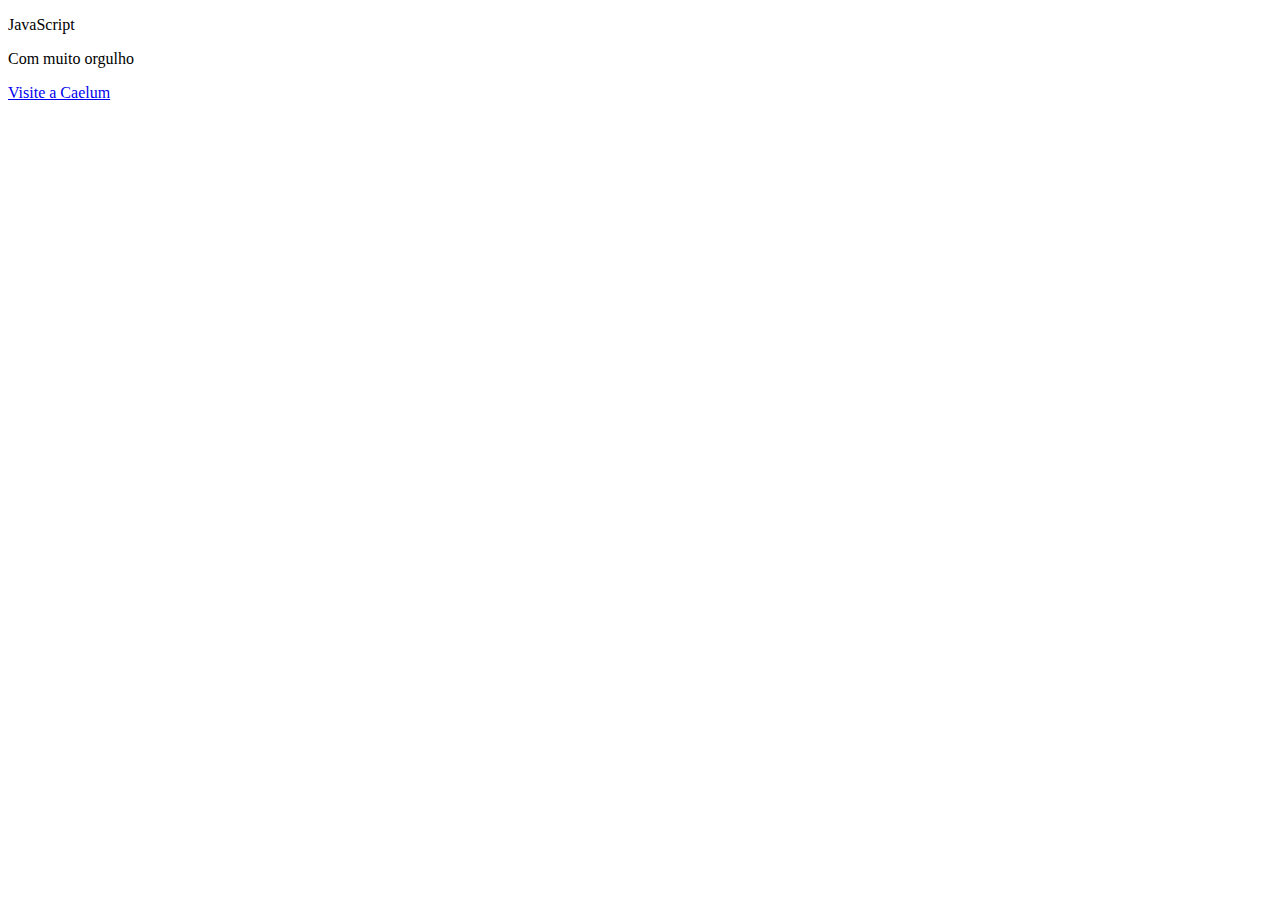
<file: 47-Original/index.html>
<!DOCTYPE html>
<html>
	<head>
		<meta charset="utf-8">
	</head>
	<body>
		<p id="p1">JavaScript</p>
		<p>Com muito orgulho</p>
		<a id="a1" href="http:///www.caelum.com.br">Visite a Caelum</a>
	</body>
</html>
</file>
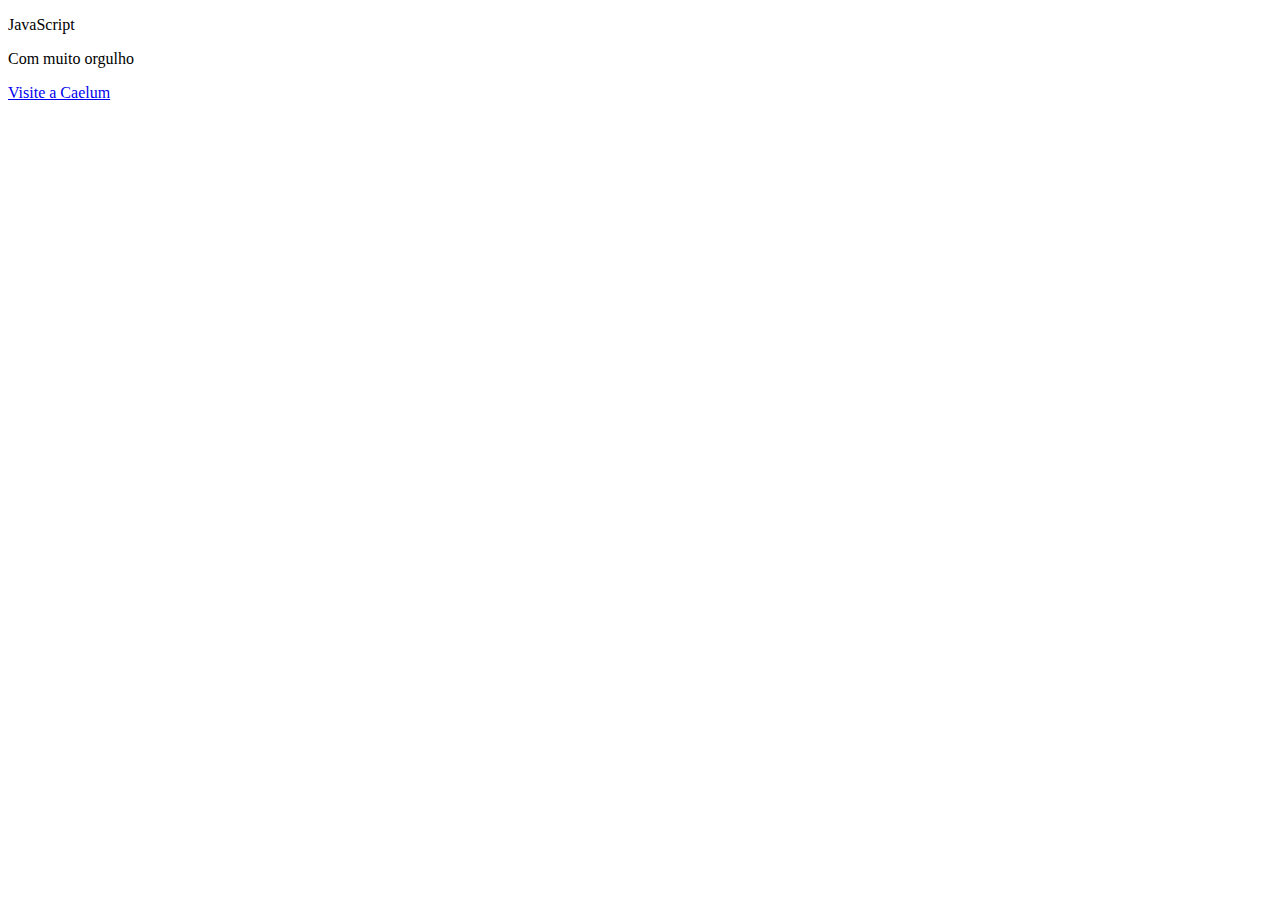
<file: Exercícios/index.html>
<!DOCTYPE html>
<html>
	<head>
		<meta charset="utf-8">
	</head>
	<body>
		<p id="p1">JavaScript</p>
		<p>Com muito orgulho</p>
		<a id="a1" href="http:///www.caelum.com.br">Visite a Caelum</a>
        <script src="js/soma.js"></script>
        <script src="js/moeda.js"></script>
        <script src="js/main.js"></script>
	</body>
</html>
</file>
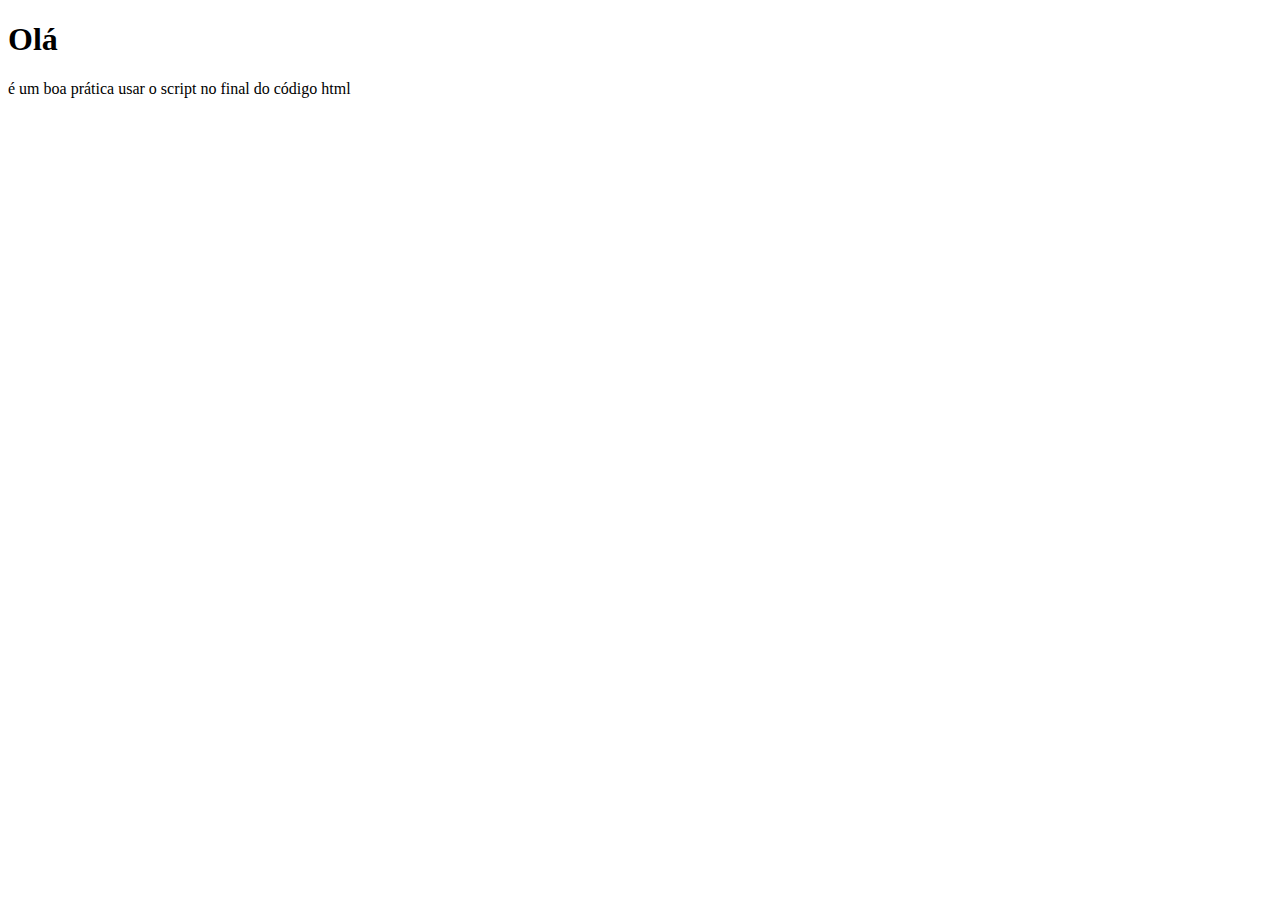
<file: Exemplo1/oi2.html>
<!DOCTYPE html>
<html>
    <head>
        <meta charset="utf-8" />       
    </head>
    
    <body>
        <h1>Olá</h1>
        <p>é um boa prática usar o script no final do código html</p>
         <script>alert("Oi");</script>
    </body>
</html>
</file>
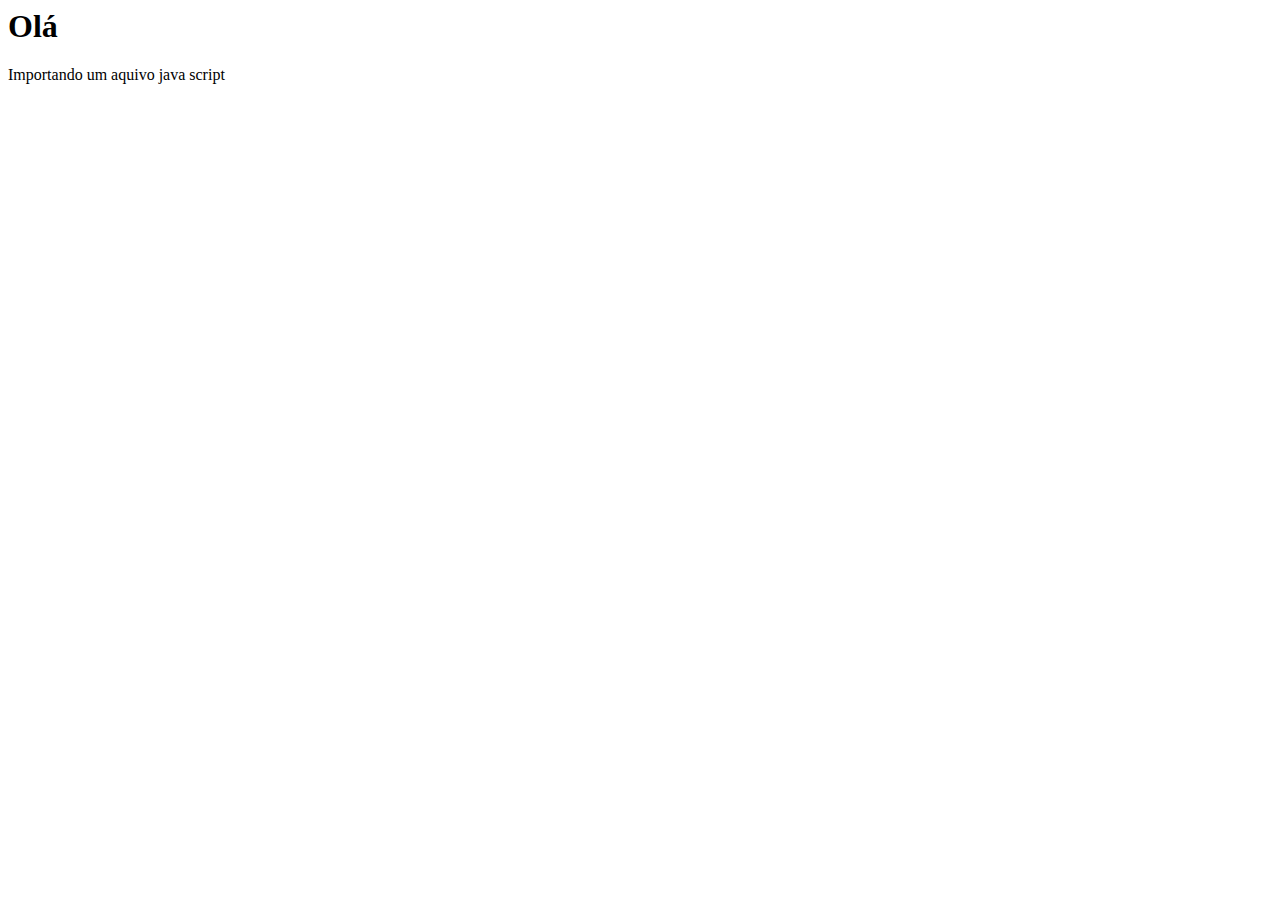
<file: Exemplo1/oi3.html>
<head>
        <meta charset="utf-8" />       
    </head>
    
    <body>
        <h1>Olá</h1>
        <p>Importando um aquivo java script</p>
         <script src="oi.js">alert("Comando ignorado");</script>
    </body>
</html>
</file>
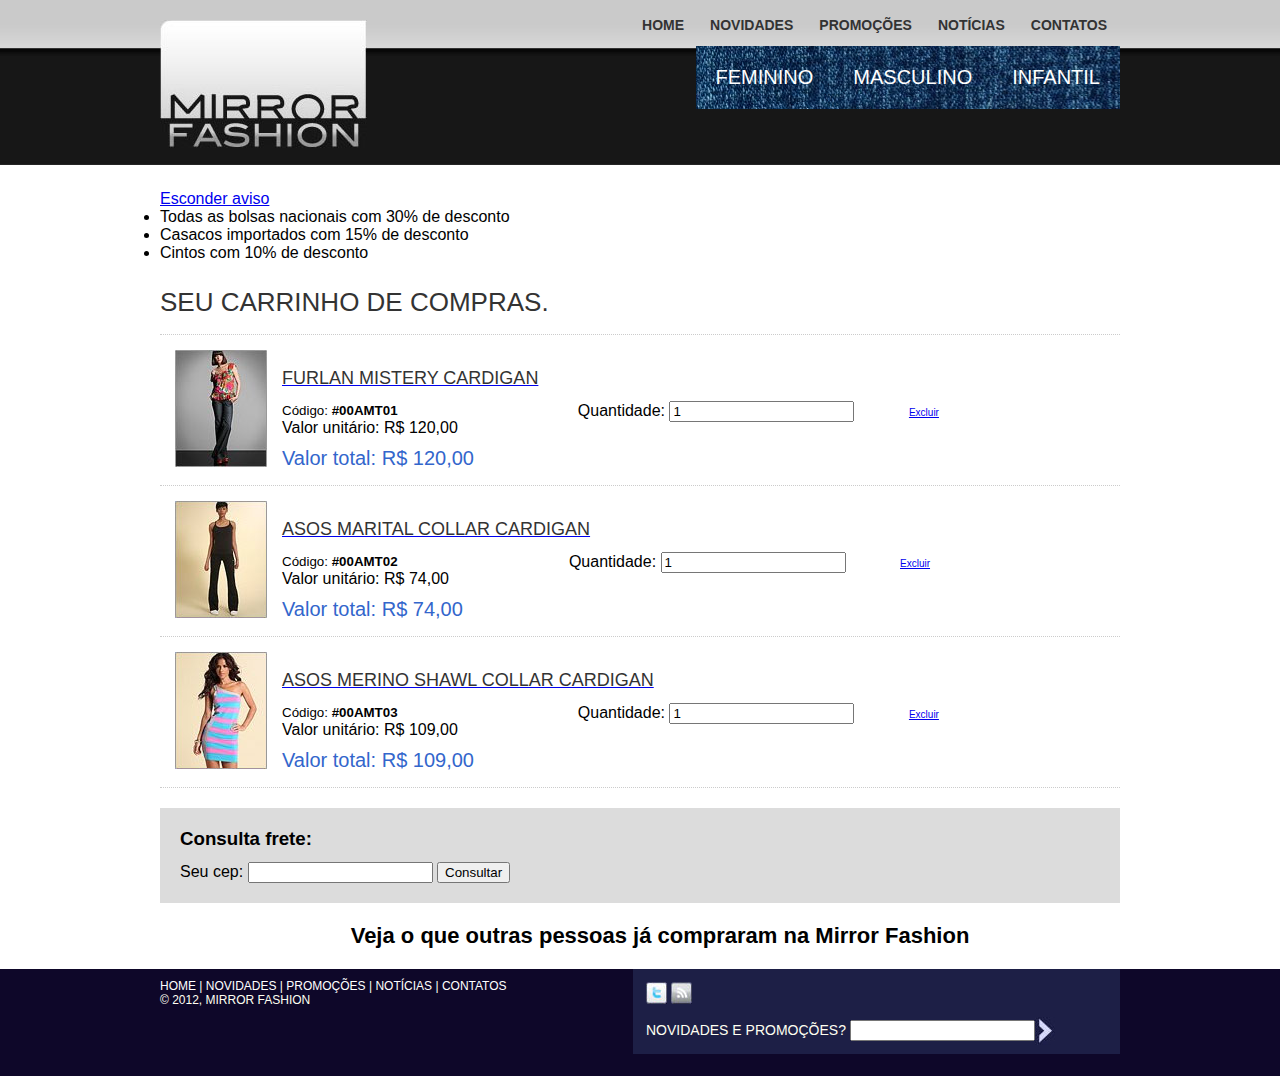
<file: 47-Original/curso_antigo/carrinho.html>
<!DOCTYPE html PUBLIC "-//W3C//DTD XHTML 1.0 Strict//EN"
    "http://www.w3.org/TR/xhtml1/DTD/xhtml1-strict.dtd">
<html xmlns="http://www.w3.org/1999/xhtml">
  <head>
    <title>Mirror Fashion</title>
    <meta http-equiv="Content-Type" content="text/html;charset=utf-8" />
    <link href="css/estilos.css" rel="stylesheet" type="text/css" media="screen" />
  </head>
  <body>

    <div id="cabecalho">
      <div class="conteudo">
        <h1>Mirror Fashion</h1>

        <ul id="menu_topo">
          <li><a href="index.html">Home</a></li>
          <li><a href="#">Novidades</a></li>
          <li><a href="#">Promoções</a></li>
          <li><a href="#">Notícias</a></li>
          <li><a href="#">Contatos</a></li>
        </ul>

        <ul id="menu_secoes">
          <li>
            <a href="#" class="inicial">Feminino</a>
            <ul>
              <li><a href="#">Camisas</a></li>
              <li><a href="#">Calças</a></li>
              <li><a href="#">Saias</a></li>
              <li><a href="#">Acessórios</a></li>
            </ul>
          </li>
          <li>
            <a href="#" class="inicial">Masculino</a>
            <ul>
              <li><a href="#">Camisas</a></li>
              <li><a href="#">Calças</a></li>
              <li><a href="#">Bermudas</a></li>
              <li><a href="#">Acessórios</a></li>
            </ul>
          </li>
          <li>
            <a href="#" class="inicial">Infantil</a>
            <ul>
              <li><a href="#">Bonés</a></li>
              <li><a href="#">Brinquedos</a></li>
              <li><a href="#">Camisetas</a></li>
              <li><a href="#">Bermudas</a></li>
            </ul>
          </li>
        </ul>

      </div><!-- fim do conteudo -->
    </div><!-- fim do cabecalho -->

    <div id="principal" class="conteudo">

			<div>
				<a id="linkaviso" href="#">Esconder aviso</a>
				<ul>
 					<li>Todas as bolsas nacionais com 30% de desconto</li>
					<li>Casacos importados com 15% de desconto</li>
					<li>Cintos com 10% de desconto</li>
				<ul>				
			</div>


      <h2 id="titulo_carrinho">Seu carrinho de compras.</h2>

      <ul id="carrinho">

        <li id="item1" class="clearfix">
          <img alt="Produto 1" src="images/produto-1.jpg" />
					<a href="produto1.html">          
						<h3>Furlan Mistery Cardigan</h3>
					</a>          
					<div class="item_info">
            <small>Código: <strong>#00AMT01</strong></small>
            <p>Valor unitário: <span id="item1_valor_unit">R$ 120,00</span></p>
          </div>
          <form action="/" method="post">
            <p>
              <label for="item1_quantidade">Quantidade:</label>
              <input id="item1_quantidade" type="text" value="1" />
              <a href="#">Excluir</a>
            </p>
          </form>
          <p>Valor total: <span id="item1_valor_total">R$ 120,00</span></p>
        </li>

        <li id="item2" class="clearfix">
          <img alt="Produto 2" src="images/produto-2.jpg" />
          <a href="produto2.html">          
						<h3>Asos Marital Collar Cardigan</h3>
					</a>  
          <div class="item_info">
            <small>Código: <strong>#00AMT02</strong></small>
            <p>Valor unitário: <span id="item2_valor_unit">R$ 74,00</span></p>
          </div>
          <form action="/" method="post">
            <p>
              <label for="item2_quantidade">Quantidade:</label>
              <input id="item2_quantidade" type="text" value="1" />
              <a href="#">Excluir</a>
            </p>
          </form>
          <p>Valor total: <span id="item2_valor_total">R$ 74,00</span></p>
        </li>

        <li id="item3" class="clearfix">
          <img alt="Produto 3" src="images/produto-3.jpg" />
          <a href="produto3.html">          
						<h3>Asos Merino Shawl Collar Cardigan</h3>
					</a>  
          <div class="item_info">
            <small>Código: <strong>#00AMT03</strong></small>
            <p>Valor unitário: <span id="item3_valor_unit">R$ 109,00</span></p>
          </div>
          <form action="/" method="post">
            <p>
              <label for="item3_quantidade">Quantidade:</label>
              <input id="item3_quantidade" type="text" value="1" />
              <a href="#">Excluir</a>
            </p>
          </form>
          <p>Valor total: <span id="item3_valor_total">R$ 109,00</span></p>
        </li>

      </ul>

      <div id="consulta_frete" class="clearfix">
        <h3>Consulta frete:</h3>
        <form id="consulta_cep">
          <label for="input_cep">Seu cep: </label>
          <input id="input_cep" type="text" />
          <input type="submit" value="Consultar" />
        </form>
        <p class="resultado_cep"></p>
      </div>
    
    <div id="recomendacoes" class="container">
      <h3>Veja o que outras pessoas já compraram na Mirror Fashion</h3>
      <ul></ul>
    </div>

    </div><!-- fim do conteudo principal -->

    <div id="rodape">
      <div class="conteudo">

        <div id="info">
          <ul>
            <li><a href="index.html">Home</a> |</li>
            <li><a href="#">Novidades</a> |</li>
            <li><a href="#">Promoções</a> |</li>
            <li><a href="#">Notícias</a> |</li>
            <li><a href="#">Contatos</a></li>
          </ul>

          <p>&copy; 2012, Mirror Fashion</p>
        </div>

        <div id="newsletter">
          <img alt="Twitter" src="images/twitter.jpg" />
          <img alt="RSS" src="images/rss.jpg" />
          <p>Novidades e promoções? <input type="text" /><img alt="Submit" src="images/seta.jpg" /></p>
        </div>

        <div style="clear:both;"></div>

        <div id="load_test"></div>

      </div><!-- fim do conteudo -->
    </div><!-- fim do rodape -->
  </body>
</html>
</file>
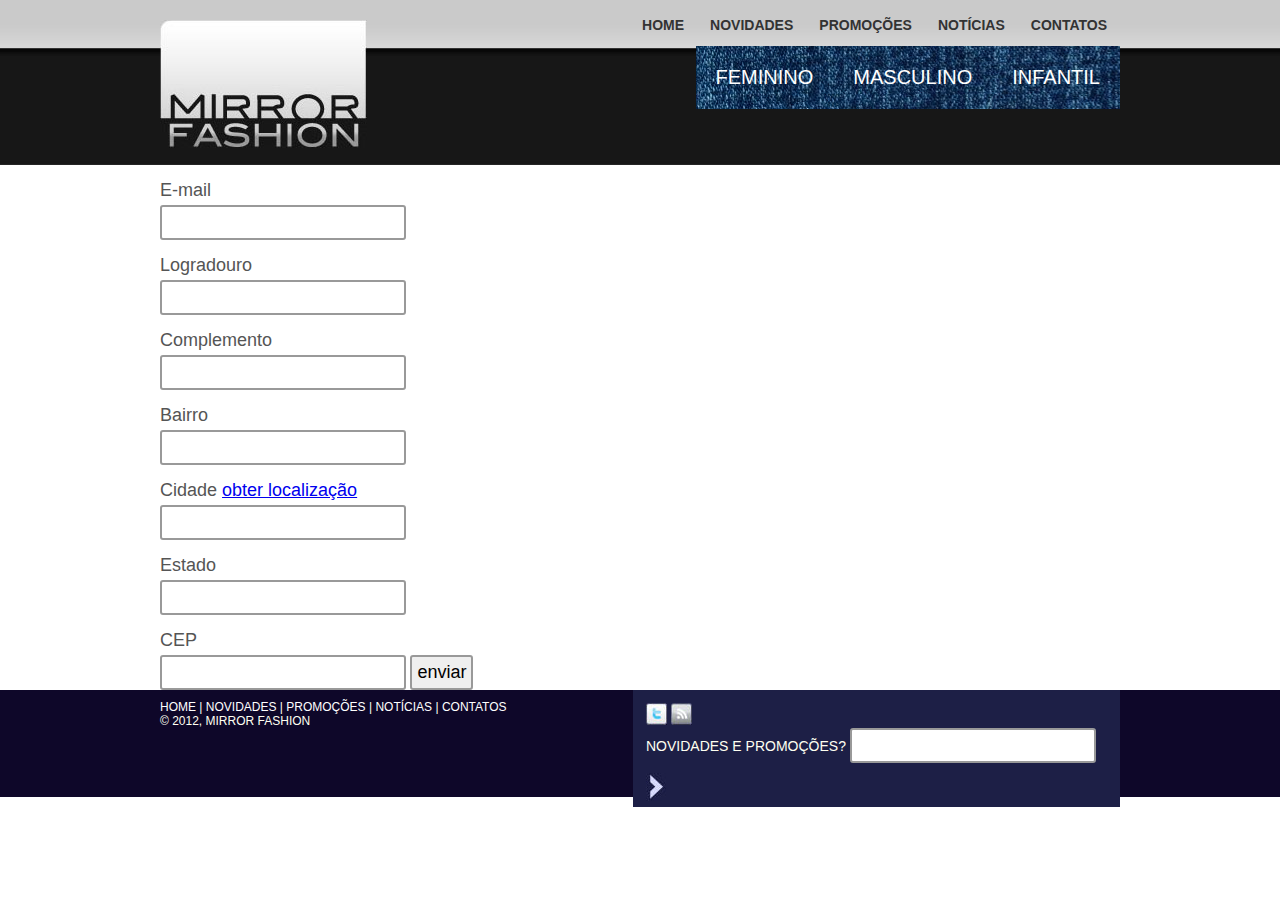
<file: 47-Original/curso_antigo/cliente.html>
<!DOCTYPE html PUBLIC "-//W3C//DTD XHTML 1.0 Strict//EN"
    "http://www.w3.org/TR/xhtml1/DTD/xhtml1-strict.dtd">
<html xmlns="http://www.w3.org/1999/xhtml">
  <head>
    <title>Mirror Fashion</title>
    <meta http-equiv="Content-Type" content="text/html;charset=utf-8" />
    <link href="css/estilos.css" rel="stylesheet" type="text/css" media="screen" />
  	<link href="css/cliente.css" rel="stylesheet" type="text/css" media="screen" />
  </head>
  <body>

    <div id="cabecalho">
      <div class="conteudo">
        <h1>Mirror Fashion</h1>

        <ul id="menu_topo">
          <li><a href="index.html">Home</a></li>
          <li><a href="#">Novidades</a></li>
          <li><a href="#">Promoções</a></li>
          <li><a href="#">Notícias</a></li>
          <li><a href="#">Contatos</a></li>
        </ul>

        <ul id="menu_secoes">
          <li>
            <a href="#" class="inicial">Feminino</a>
            <ul>
              <li><a href="#">Camisas</a></li>
              <li><a href="#">Calças</a></li>
              <li><a href="#">Saias</a></li>
              <li><a href="#">Acessórios</a></li>
            </ul>
          </li>
          <li>
            <a href="#" class="inicial">Masculino</a>
            <ul>
              <li><a href="#">Camisas</a></li>
              <li><a href="#">Calças</a></li>
              <li><a href="#">Bermudas</a></li>
              <li><a href="#">Acessórios</a></li>
            </ul>
          </li>
          <li>
            <a href="#" class="inicial">Infantil</a>
            <ul>
              <li><a href="#">Bonés</a></li>
              <li><a href="#">Brinquedos</a></li>
              <li><a href="#">Camisetas</a></li>
              <li><a href="#">Bermudas</a></li>
            </ul>
          </li>
        </ul>

      </div><!-- fim do conteudo -->
    </div><!-- fim do cabecalho -->

    <div id="principal" class="conteudo">
			 <form id="endereco" name="endereco">
							
						<label>E-mail</label>
						<input name="email"/>

						<label>Logradouro</label>
				    <input name="logradouro">
				    
						<label>Complemento</label>
				    <input name="complemento">		      

				    <label>Bairro</label>
				    <input name="bairro">

				    <label>Cidade <a href="#">obter localização</a></label>
				    <input name="cidade">

						<label>Estado</label>
				    <input name="estado">

				    <label>CEP</label>
				    <input name="cep">
				
						<input type="submit" value="enviar"/>
		  </form>
	
	  </div><!-- fim do conteudo principal -->

    <div id="rodape">
      <div class="conteudo">

        <div id="info">
          <ul>
            <li><a href="index.html">Home</a> |</li>
            <li><a href="#">Novidades</a> |</li>
            <li><a href="#">Promoções</a> |</li>
            <li><a href="#">Notícias</a> |</li>
            <li><a href="#">Contatos</a></li>
          </ul>

          <p>&copy; 2012, Mirror Fashion</p>
        </div>

        <div id="newsletter">
          <img alt="Twitter" src="images/twitter.jpg" />
          <img alt="RSS" src="images/rss.jpg" />
          <p>Novidades e promoções? <input type="text" /><img alt="Submit" src="images/seta.jpg" /></p>
        </div>

        <div style="clear:both;"></div>

        <div id="load_test"></div>

      </div><!-- fim do conteudo -->
    </div><!-- fim do rodape -->
  </body>
</html>
</file>
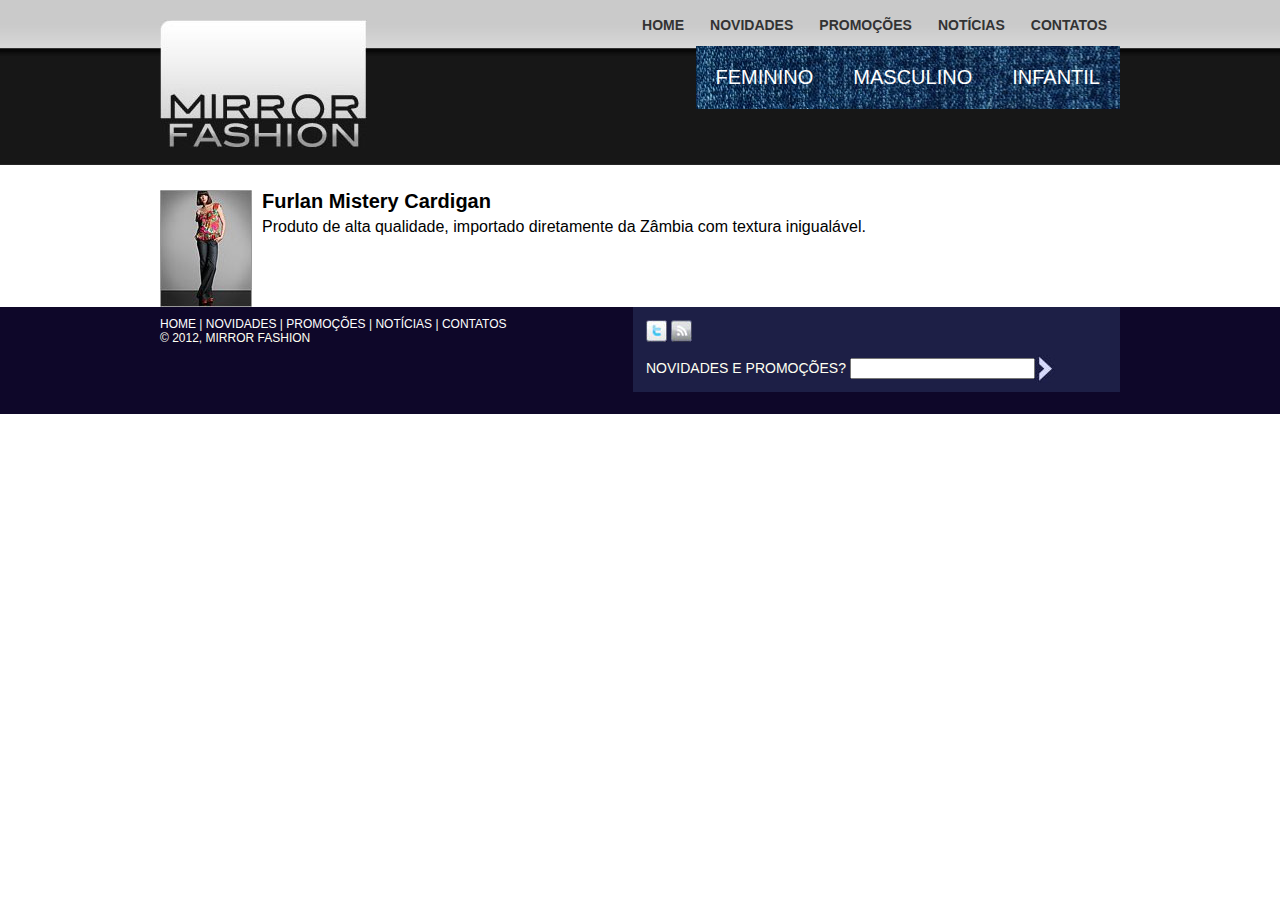
<file: 47-Original/curso_antigo/produto1.html>
<!DOCTYPE html PUBLIC "-//W3C//DTD XHTML 1.0 Strict//EN"
    "http://www.w3.org/TR/xhtml1/DTD/xhtml1-strict.dtd">
<html xmlns="http://www.w3.org/1999/xhtml">
  <head>
    <title>Mirror Fashion</title>
    <meta http-equiv="Content-Type" content="text/html;charset=utf-8" />
    <link href="css/estilos.css" rel="stylesheet" type="text/css" media="screen" />
  	<link href="css/produto.css" rel="stylesheet" type="text/css" media="screen" />
  </head>
  <body>

    <div id="cabecalho">
      <div class="conteudo">
        <h1>Mirror Fashion</h1>

        <ul id="menu_topo">
          <li><a href="index.html">Home</a></li>
          <li><a href="#">Novidades</a></li>
          <li><a href="#">Promoções</a></li>
          <li><a href="#">Notícias</a></li>
          <li><a href="#">Contatos</a></li>
        </ul>

        <ul id="menu_secoes">
          <li>
            <a href="#" class="inicial">Feminino</a>
            <ul>
              <li><a href="#">Camisas</a></li>
              <li><a href="#">Calças</a></li>
              <li><a href="#">Saias</a></li>
              <li><a href="#">Acessórios</a></li>
            </ul>
          </li>
          <li>
            <a href="#" class="inicial">Masculino</a>
            <ul>
              <li><a href="#">Camisas</a></li>
              <li><a href="#">Calças</a></li>
              <li><a href="#">Bermudas</a></li>
              <li><a href="#">Acessórios</a></li>
            </ul>
          </li>
          <li>
            <a href="#" class="inicial">Infantil</a>
            <ul>
              <li><a href="#">Bonés</a></li>
              <li><a href="#">Brinquedos</a></li>
              <li><a href="#">Camisetas</a></li>
              <li><a href="#">Bermudas</a></li>
            </ul>
          </li>
        </ul>

      </div><!-- fim do conteudo -->
    </div><!-- fim do cabecalho -->

    <div id="principal" class="conteudo">
			<div id="produto" >
				<img src="images/produto-1.jpg"/>
				<h1>Furlan Mistery Cardigan</h1>
				<p class="descricao">Produto de alta qualidade, importado diretamente da Zâmbia com textura inigualável.</p>	
			</div>	
	</div>
    </div><!-- fim do conteudo principal -->

    <div id="rodape">
      <div class="conteudo">

        <div id="info">
          <ul>
            <li><a href="index.html">Home</a> |</li>
            <li><a href="#">Novidades</a> |</li>
            <li><a href="#">Promoções</a> |</li>
            <li><a href="#">Notícias</a> |</li>
            <li><a href="#">Contatos</a></li>
          </ul>

          <p>&copy; 2012, Mirror Fashion</p>
        </div>

        <div id="newsletter">
          <img alt="Twitter" src="images/twitter.jpg" />
          <img alt="RSS" src="images/rss.jpg" />
          <p>Novidades e promoções? <input type="text" /><img alt="Submit" src="images/seta.jpg" /></p>
        </div>

        <div style="clear:both;"></div>

        <div id="load_test"></div>

      </div><!-- fim do conteudo -->
    </div><!-- fim do rodape -->
  </body>
</html>
</file>
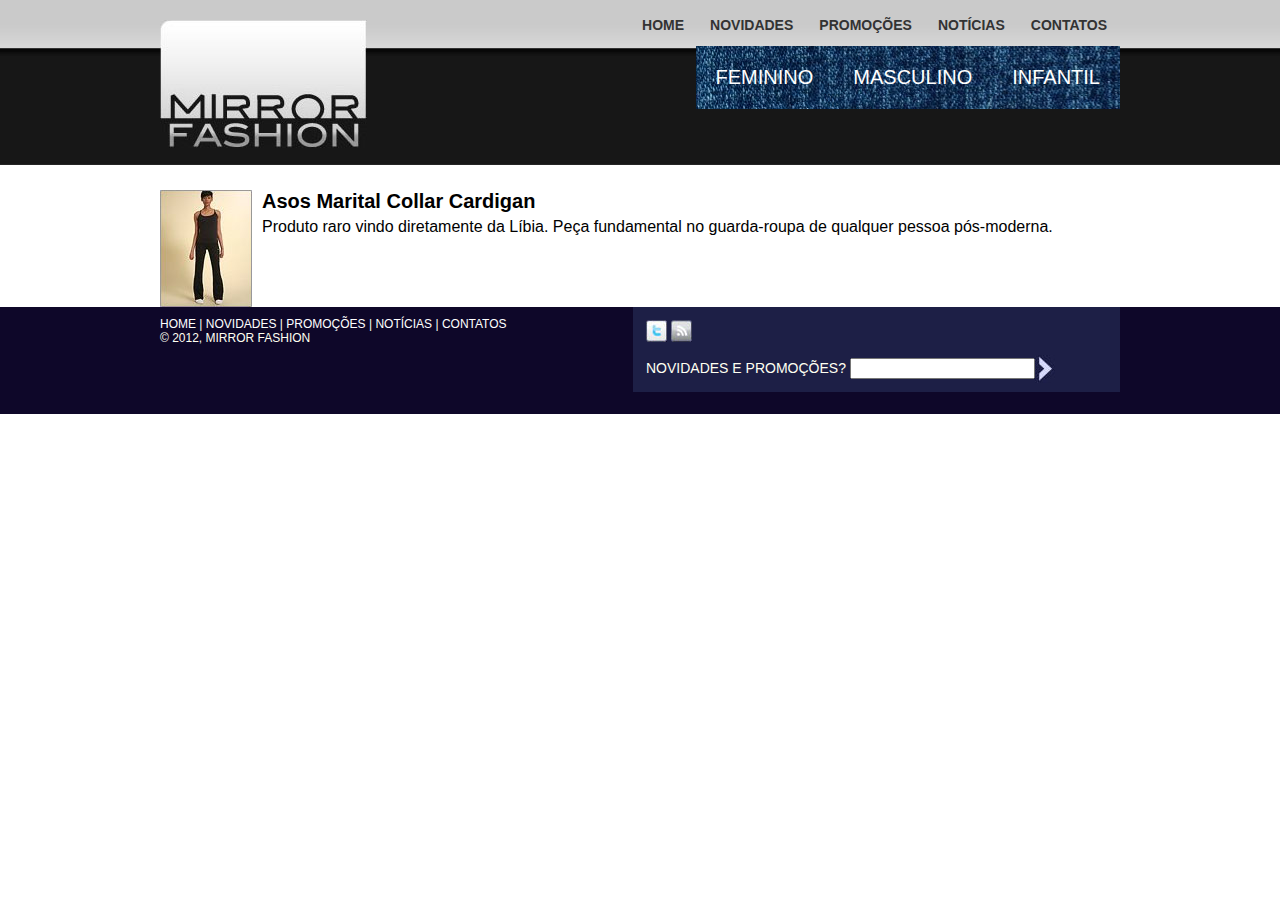
<file: 47-Original/curso_antigo/produto2.html>
<!DOCTYPE html PUBLIC "-//W3C//DTD XHTML 1.0 Strict//EN"
    "http://www.w3.org/TR/xhtml1/DTD/xhtml1-strict.dtd">
<html xmlns="http://www.w3.org/1999/xhtml">
  <head>
    <title>Mirror Fashion</title>
    <meta http-equiv="Content-Type" content="text/html;charset=utf-8" />
    <link href="css/estilos.css" rel="stylesheet" type="text/css" media="screen" />
  	<link href="css/produto.css" rel="stylesheet" type="text/css" media="screen" />
  </head>
  <body>

    <div id="cabecalho">
      <div class="conteudo">
        <h1>Mirror Fashion</h1>

        <ul id="menu_topo">
          <li><a href="index.html">Home</a></li>
          <li><a href="#">Novidades</a></li>
          <li><a href="#">Promoções</a></li>
          <li><a href="#">Notícias</a></li>
          <li><a href="#">Contatos</a></li>
        </ul>

        <ul id="menu_secoes">
          <li>
            <a href="#" class="inicial">Feminino</a>
            <ul>
              <li><a href="#">Camisas</a></li>
              <li><a href="#">Calças</a></li>
              <li><a href="#">Saias</a></li>
              <li><a href="#">Acessórios</a></li>
            </ul>
          </li>
          <li>
            <a href="#" class="inicial">Masculino</a>
            <ul>
              <li><a href="#">Camisas</a></li>
              <li><a href="#">Calças</a></li>
              <li><a href="#">Bermudas</a></li>
              <li><a href="#">Acessórios</a></li>
            </ul>
          </li>
          <li>
            <a href="#" class="inicial">Infantil</a>
            <ul>
              <li><a href="#">Bonés</a></li>
              <li><a href="#">Brinquedos</a></li>
              <li><a href="#">Camisetas</a></li>
              <li><a href="#">Bermudas</a></li>
            </ul>
          </li>
        </ul>

      </div><!-- fim do conteudo -->
    </div><!-- fim do cabecalho -->

    <div id="principal" class="conteudo">
			<div id="produto" >
				<img src="images/produto-2.jpg"/>
				<h1>Asos Marital Collar Cardigan</h1>
				<p class="descricao">Produto raro vindo diretamente da Líbia. Peça fundamental no guarda-roupa de qualquer pessoa pós-moderna.</p>	
			</div>	
	</div>
    </div><!-- fim do conteudo principal -->

    <div id="rodape">
      <div class="conteudo">

        <div id="info">
          <ul>
            <li><a href="index.html">Home</a> |</li>
            <li><a href="#">Novidades</a> |</li>
            <li><a href="#">Promoções</a> |</li>
            <li><a href="#">Notícias</a> |</li>
            <li><a href="#">Contatos</a></li>
          </ul>

          <p>&copy; 2012, Mirror Fashion</p>
        </div>

        <div id="newsletter">
          <img alt="Twitter" src="images/twitter.jpg" />
          <img alt="RSS" src="images/rss.jpg" />
          <p>Novidades e promoções? <input type="text" /><img alt="Submit" src="images/seta.jpg" /></p>
        </div>

        <div style="clear:both;"></div>

        <div id="load_test"></div>

      </div><!-- fim do conteudo -->
    </div><!-- fim do rodape -->
  </body>
</html>
</file>
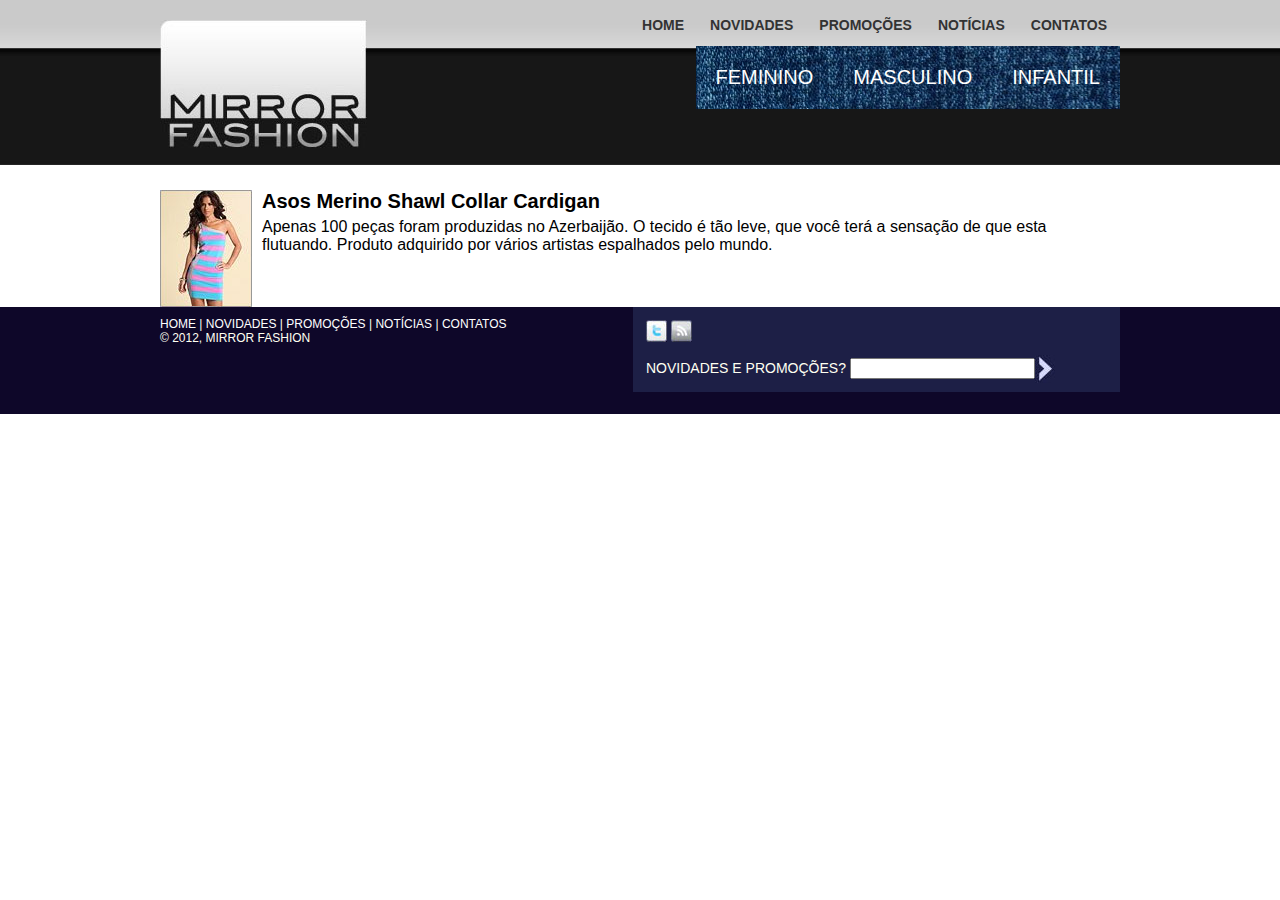
<file: 47-Original/curso_antigo/produto3.html>
<!DOCTYPE html PUBLIC "-//W3C//DTD XHTML 1.0 Strict//EN"
    "http://www.w3.org/TR/xhtml1/DTD/xhtml1-strict.dtd">
<html xmlns="http://www.w3.org/1999/xhtml">
  <head>
    <title>Mirror Fashion</title>
    <meta http-equiv="Content-Type" content="text/html;charset=utf-8" />
    <link href="css/estilos.css" rel="stylesheet" type="text/css" media="screen" />
  	<link href="css/produto.css" rel="stylesheet" type="text/css" media="screen" />
  </head>
  <body>

    <div id="cabecalho">
      <div class="conteudo">
        <h1>Mirror Fashion</h1>

        <ul id="menu_topo">
          <li><a href="index.html">Home</a></li>
          <li><a href="#">Novidades</a></li>
          <li><a href="#">Promoções</a></li>
          <li><a href="#">Notícias</a></li>
          <li><a href="#">Contatos</a></li>
        </ul>

        <ul id="menu_secoes">
          <li>
            <a href="#" class="inicial">Feminino</a>
            <ul>
              <li><a href="#">Camisas</a></li>
              <li><a href="#">Calças</a></li>
              <li><a href="#">Saias</a></li>
              <li><a href="#">Acessórios</a></li>
            </ul>
          </li>
          <li>
            <a href="#" class="inicial">Masculino</a>
            <ul>
              <li><a href="#">Camisas</a></li>
              <li><a href="#">Calças</a></li>
              <li><a href="#">Bermudas</a></li>
              <li><a href="#">Acessórios</a></li>
            </ul>
          </li>
          <li>
            <a href="#" class="inicial">Infantil</a>
            <ul>
              <li><a href="#">Bonés</a></li>
              <li><a href="#">Brinquedos</a></li>
              <li><a href="#">Camisetas</a></li>
              <li><a href="#">Bermudas</a></li>
            </ul>
          </li>
        </ul>

      </div><!-- fim do conteudo -->
    </div><!-- fim do cabecalho -->

    <div id="principal" class="conteudo">
			<div id="produto" >
				<img src="images/produto-3.jpg"/>
				<h1>Asos Merino Shawl Collar Cardigan</h1>
				<p class="descricao">Apenas 100 peças foram produzidas no Azerbaijão. O tecido é tão leve, que você terá a sensação de que esta flutuando. Produto adquirido por vários artistas espalhados pelo mundo.</p>	
			</div>	
	</div>
    </div><!-- fim do conteudo principal -->

    <div id="rodape">
      <div class="conteudo">

        <div id="info">
          <ul>
            <li><a href="index.html">Home</a> |</li>
            <li><a href="#">Novidades</a> |</li>
            <li><a href="#">Promoções</a> |</li>
            <li><a href="#">Notícias</a> |</li>
            <li><a href="#">Contatos</a></li>
          </ul>

          <p>&copy; 2012, Mirror Fashion</p>
        </div>

        <div id="newsletter">
          <img alt="Twitter" src="images/twitter.jpg" />
          <img alt="RSS" src="images/rss.jpg" />
          <p>Novidades e promoções? <input type="text" /><img alt="Submit" src="images/seta.jpg" /></p>
        </div>

        <div style="clear:both;"></div>

        <div id="load_test"></div>

      </div><!-- fim do conteudo -->
    </div><!-- fim do rodape -->
  </body>
</html>
</file>
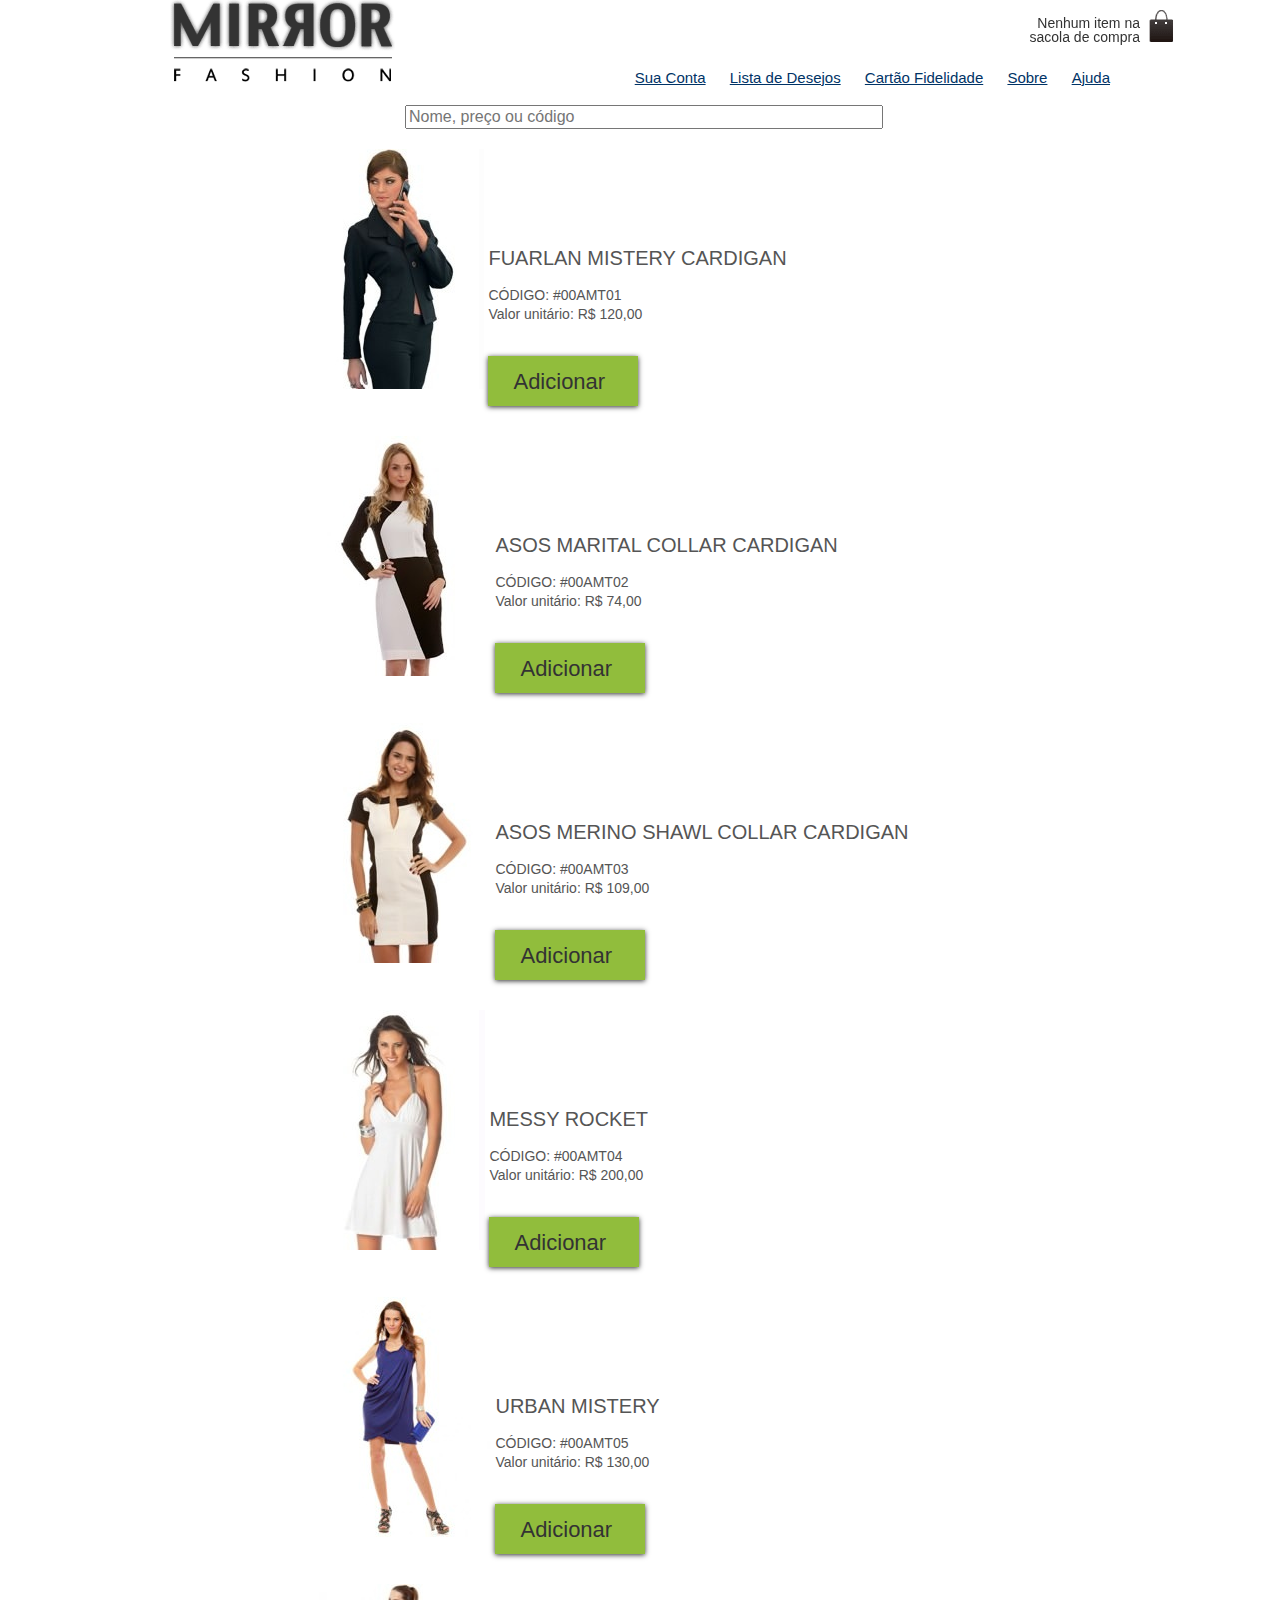
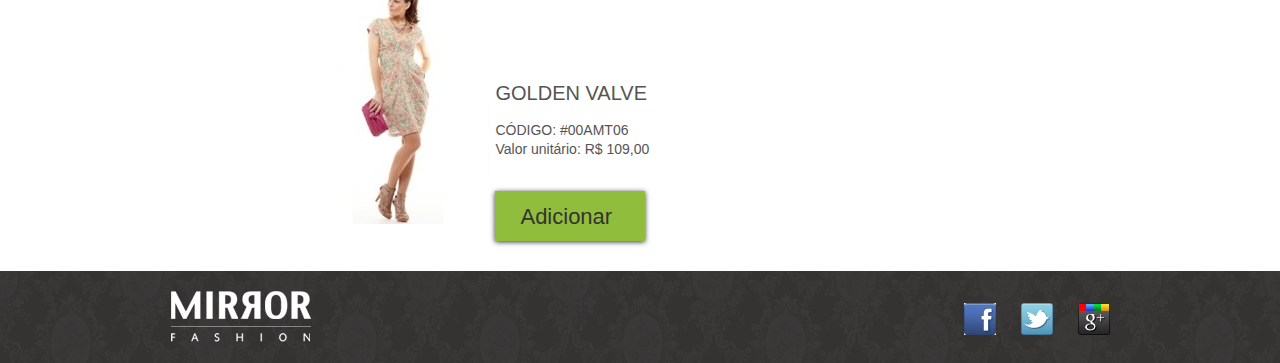
<file: app/loja/pesquisa.html>
<!DOCTYPE html>
<html>
  <head>
    <title>Mirror Fashion</title>
    <meta charset="utf-8" />
    <meta name="viewport" content="width=device-width">
    <link href="css/reset.css" rel="stylesheet"/>
    <link href="css/estilos.css" rel="stylesheet"/>
    <link href="css/pesquisa.css" rel="stylesheet" media="screen"/>
  </head>
  <body>

    <header class="container">
      <h1>Mirror Fashion</h1>

      <p class="sacola" data-total = "0">
        Nenhum item na sacola de compra
      </p>

      <nav class="menu-setores">
        <ul>
          <li><a href="#">Sua Conta</a></li>
          <li><a href="#">Lista de Desejos</a></li>
          <li><a href="#">Cartão Fidelidade</a></li>
          <li><a href="sobre.html">Sobre</a></li>
          <li><a href="#">Ajuda</a></li>
        </ul>
      </nav>
    </header>

    <div id="principal" class="container">

      <div class="filtro">
        <input type="text" placeholder="Nome, preço ou código"/>
      </div>

      <ul id="carrinho">

        <li id="item1" class="clearfix">  
           <div class="painel-imagem" title>
             <img src="img/produto-1.jpg" />        
           </div>
           <div class="item-info">
            <h2>FUARLAN MISTERY CARDIGAN</h2>
            <p>CÓDIGO: <span>#00AMT01</span></p>
            <p>Valor unitário: <span id="item-valor-unit">R$ 120,00</span></p>
            <a href="#" class="adicionar">Adicionar</a>
          </div>
        </li>

        <li id="item2" class="clearfix">  
           <div class="painel-imagem" title>
             <img src="img/produto-2.jpg" />        
           </div>
           <div class="item-info">
            <h2>ASOS MARITAL COLLAR CARDIGAN</h2>
            <p>CÓDIGO: <span>#00AMT02</span></p>
            <p>Valor unitário: <span id="item-valor-unit">R$ 74,00</span></p>
            <a href="#" class="adicionar">Adicionar</a>
          </div>
        </li>

        <li id="item3" class="clearfix">  
           <div class="painel-imagem" title>
             <img src="img/produto-3.jpg" />        
           </div>
           <div class="item-info">
            <h2>ASOS MERINO SHAWL COLLAR CARDIGAN</h2>
            <p>CÓDIGO: <span>#00AMT03</span></p>
            <p>Valor unitário: <span id="item-valor-unit">R$ 109,00</span></p>
            <a href="#" class="adicionar">Adicionar</a>
          </div>
        </li>

        <li id="item4" class="clearfix">  
           <div class="painel-imagem" title>
             <img src="img/produto-4.jpg" />        
           </div>
           <div class="item-info">
            <h2>MESSY ROCKET</h2>
            <p>CÓDIGO: <span>#00AMT04</span></p>
            <p>Valor unitário: <span id="item-valor-unit">R$ 200,00</span></p>
            <a href="#" class="adicionar">Adicionar</a>
          </div>
        </li>

        <li id="item5" class="clearfix">  
           <div class="painel-imagem" title>
             <img src="img/produto-5.jpg" />        
           </div>
           <div class="item-info">
            <h2>URBAN MISTERY</h2>
            <p>CÓDIGO: <span>#00AMT05</span></p>
            <p>Valor unitário: <span id="item-valor-unit">R$ 130,00</span></p>
            <a href="#" class="adicionar">Adicionar</a>
          </div>
        </li>

        <li id="item6" class="clearfix">
          <div class="painel-imagem" title>
             <img src="img/produto-6.jpg" />
           </div>
           <div class="item-info">
            <h2>GOLDEN VALVE</h2>
            <p>CÓDIGO: <span>#00AMT06</span></p>
            <p>Valor unitário: <span id="item-valor-unit">R$ 109,00</span></p>
            <a href="#" class="adicionar">Adicionar</a>
          </div>
        </li>

      </ul>
    </div><!-- fim do conteudo principal -->
     <footer>
      <div class="container">
        <h1>Mirror Fashion</h1>

        <ul class="social">
          <li><a href="http://facebook.com/mirrorfashion">Facebook</a></li>
          <li><a href="http://twitter.com/mirrorfashion">Twitter</a></li>
          <li><a href="http://plus.google.com/mirrorfashion">Google+</a></li>
        </ul>

      </div>
    </footer>
      
       <script src="js/lib/jquery.js"></script>
      <script src="js/pesquisa/pesquisa.js"></script>
  </body>
</html>
</file>
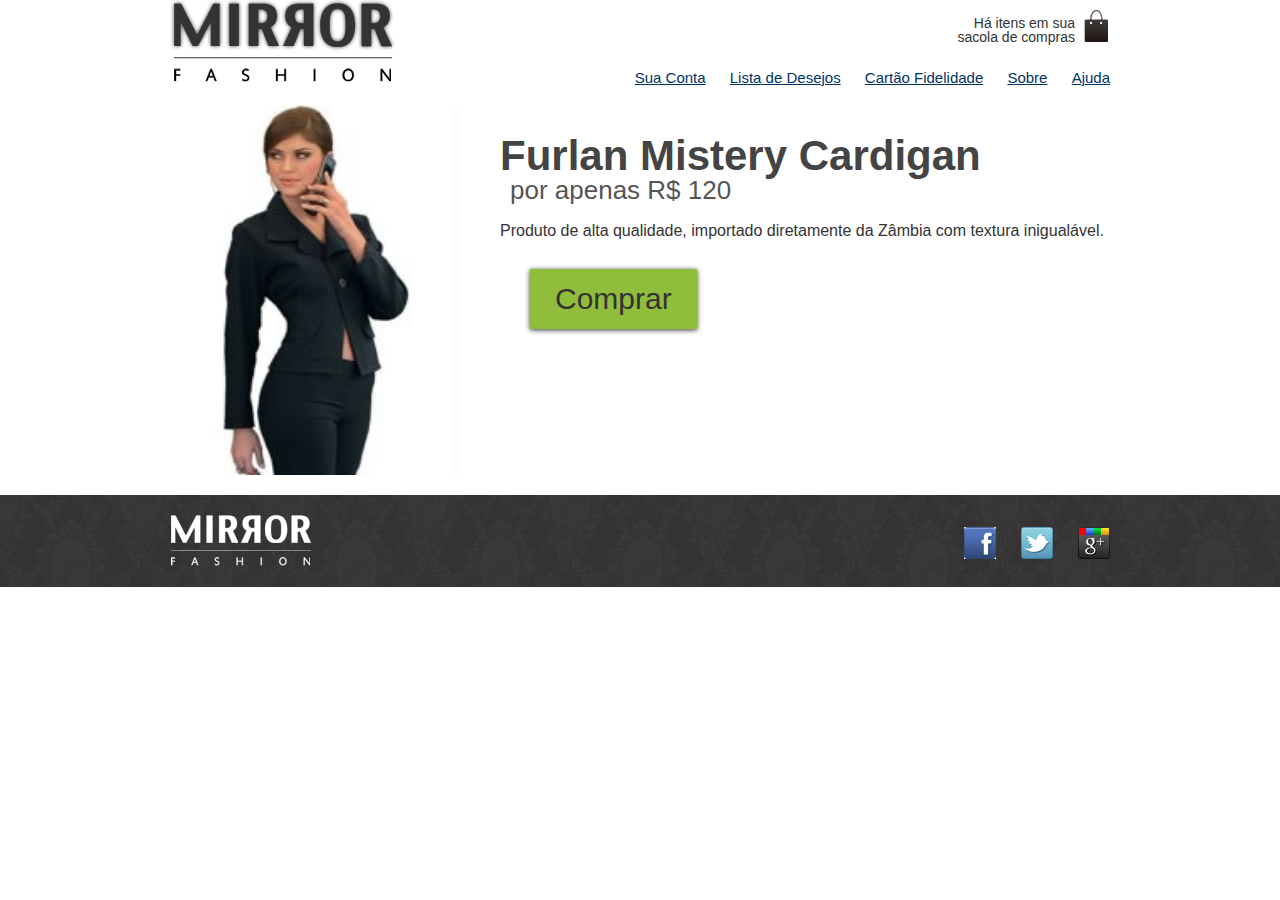
<file: app/loja/produto1.html>
<!DOCTYPE html>
<html>
  <head>
    <title>Mirror Fashion</title>
    <meta charset="utf-8">
    <link rel="stylesheet" href="css/reset.css">
    <link rel="stylesheet" href="css/estilos.css">
    <link rel="stylesheet" href="css/produto.css">
  </head>
  <body>
     
    <header class="container">
      <h1>Mirror Fashion</h1>

      <p class="sacola">
        Há itens em sua sacola de compras
      </p>

      <nav class="menu-setores">
        <ul>
          <li><a href="#">Sua Conta</a></li>
          <li><a href="#">Lista de Desejos</a></li>
          <li><a href="#">Cartão Fidelidade</a></li>
          <li><a href="sobre.html">Sobre</a></li>
          <li><a href="#">Ajuda</a></li>
        </ul>
      </nav>
    </header>

    <div class="container produto">
      <img src="img/produto-1.jpg" width="290" height="370" class="foto">
      
      <h1>Furlan Mistery Cardigan</h1>
      <h2>por apenas R$ 120</h2>

       <p class="descricao">Produto de alta qualidade, importado diretamente da Zâmbia com textura inigualável.</p>

      <a href="#" class="comprar" ng-click="comprar($event)">Comprar</a>
    </div>

    <footer>
      <div class="container">
        <h1>Mirror Fashion</h1>
        <ul class="social">
          <li><a href="http://facebook.com/mirrorfashion">Facebook</a></li>
          <li><a href="http://twitter.com/mirrorfashion">Twitter</a></li>
          <li><a href="http://plus.google.com/mirrorfashion">Google+</a></li>
        </ul>
      </div>
    </footer>
    <script src="js/model/Sacola.js"></script>
  </body>
</html>
</file>
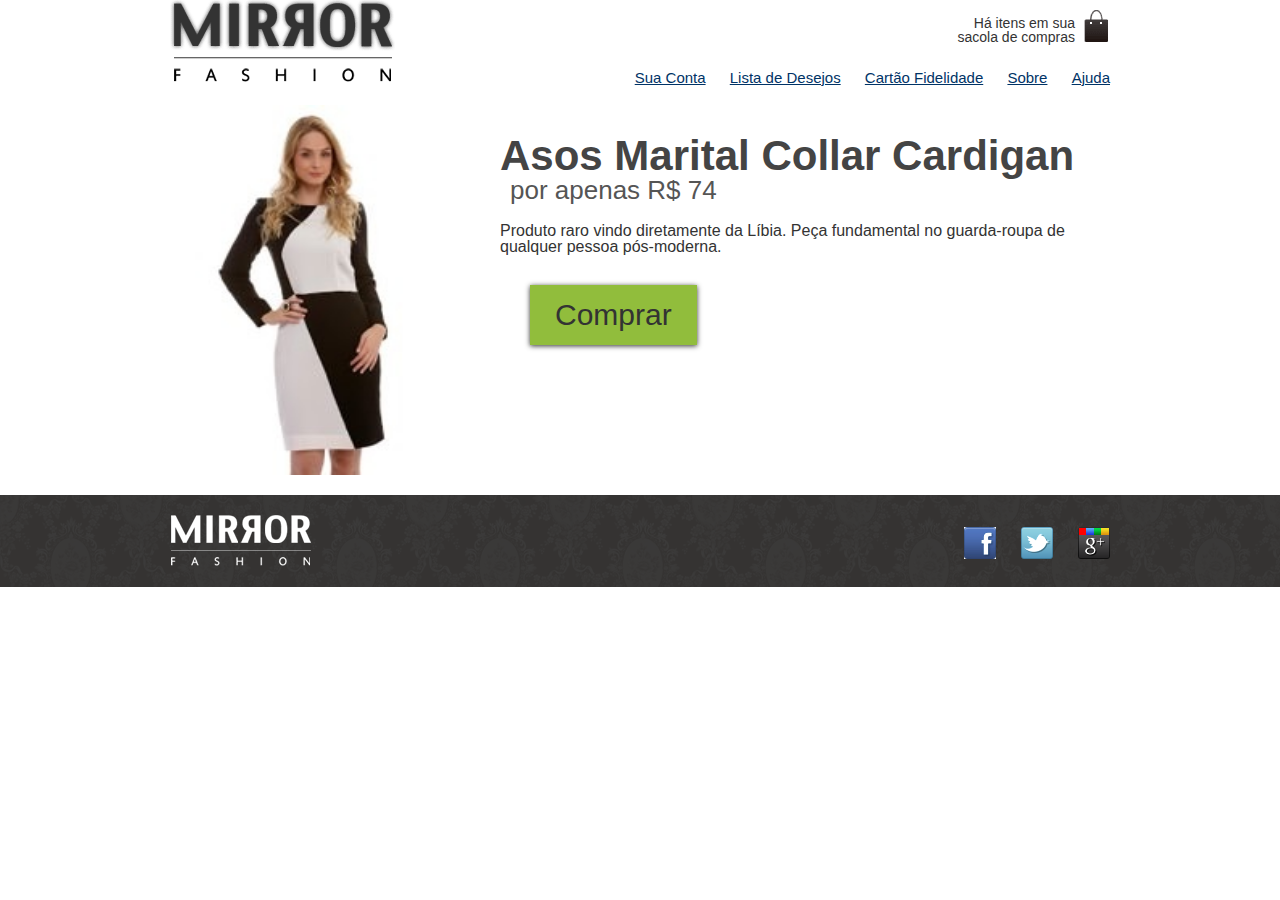
<file: app/loja/produto2.html>
<!DOCTYPE html>
<html>
  <head>
    <title>Mirror Fashion</title>
    <meta charset="utf-8">
    <link rel="stylesheet" href="css/reset.css">
    <link rel="stylesheet" href="css/estilos.css">
    <link rel="stylesheet" href="css/produto.css">
  </head>
  <body>
     
    <header class="container">
      <h1>Mirror Fashion</h1>

      <p class="sacola">
        Há itens em sua sacola de compras
      </p>

      <nav class="menu-setores">
        <ul>
          <li><a href="#">Sua Conta</a></li>
          <li><a href="#">Lista de Desejos</a></li>
          <li><a href="#">Cartão Fidelidade</a></li>
          <li><a href="sobre.html">Sobre</a></li>
          <li><a href="#">Ajuda</a></li>
        </ul>
      </nav>
    </header>

    <div class="container produto">
      <img src="img/produto-2.jpg" width="290" height="370" class="foto">
    

      <h1>Asos Marital Collar Cardigan</h1>  
      <h2>por apenas R$ 74</h2>

       <p class="descricao">Produto raro vindo diretamente da Líbia. Peça fundamental no guarda-roupa de qualquer pessoa pós-moderna.</p>  

      <a href="#" class="comprar">Comprar</a>
    </div>

    <footer>
      <div class="container">
        <h1>Mirror Fashion</h1>

        <ul class="social">
          <li><a href="http://facebook.com/mirrorfashion">Facebook</a></li>
          <li><a href="http://twitter.com/mirrorfashion">Twitter</a></li>
          <li><a href="http://plus.google.com/mirrorfashion">Google+</a></li>
        </ul>

      </div>
    </footer>
  </body>
</html>
</file>
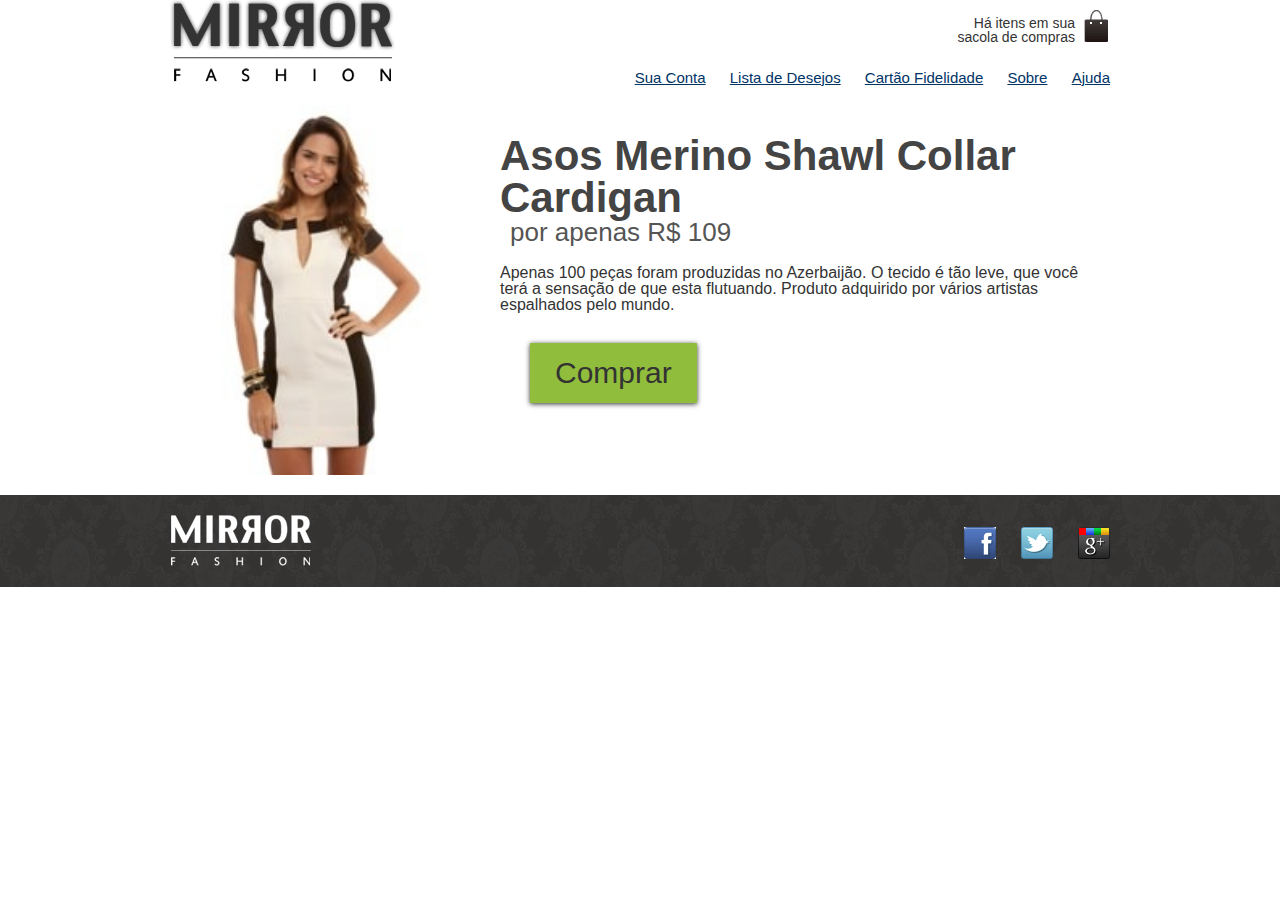
<file: app/loja/produto3.html>
<!DOCTYPE html>
<html>
  <head>
    <title>Mirror Fashion</title>
    <meta charset="utf-8">
    <link rel="stylesheet" href="css/reset.css">
    <link rel="stylesheet" href="css/estilos.css">
    <link rel="stylesheet" href="css/produto.css">
  </head>
  <body>
     
    <header class="container">
      <h1>Mirror Fashion</h1>

      <p class="sacola">
        Há itens em sua sacola de compras
      </p>

      <nav class="menu-setores">
        <ul>
          <li><a href="#">Sua Conta</a></li>
          <li><a href="#">Lista de Desejos</a></li>
          <li><a href="#">Cartão Fidelidade</a></li>
          <li><a href="sobre.html">Sobre</a></li>
          <li><a href="#">Ajuda</a></li>
        </ul>
      </nav>
    </header>

    <div class="container produto">
      <img src="img/produto-3.jpg" width="290" height="370" class="foto">
    

    <h1>Asos Merino Shawl Collar Cardigan</h1>  
    <h2>por apenas R$ 109</h2>

     <p class="descricao">Apenas 100 peças foram produzidas no Azerbaijão. O tecido é tão leve, que você terá a sensação de que esta flutuando. Produto adquirido por vários artistas espalhados pelo mundo.</p> 

      <a href="#" class="comprar">Comprar</a>
    </div>

    <footer>
      <div class="container">
        <h1>Mirror Fashion</h1>

        <ul class="social">
          <li><a href="http://facebook.com/mirrorfashion">Facebook</a></li>
          <li><a href="http://twitter.com/mirrorfashion">Twitter</a></li>
          <li><a href="http://plus.google.com/mirrorfashion">Google+</a></li>
        </ul>

      </div>
    </footer>
  </body>
</html>
</file>
<file: 47-Original/curso_antigo/css/estilos.css>
body, div, h1, h2, h3, h4, h5, h6, img, p, ul { margin: 0px; padding: 0px; }
a img { border: none; }

body {
  font-family: "Arial", "Helvetica", Sans-serif;
}

.conteudo {
  width: 960px;
  margin: 0px auto;
}

.clearfix:after,
.clearfix:before {
  content: "\0020";
  display: block;
  clear: both;
  height: 0;
  color: transparent;
}

#cabecalho {
  background: url('../images/header.jpg') repeat-x;
}

#cabecalho .conteudo {
  height: 165px;
}

#rodape {
  background: url('../images/footer.jpg') repeat-x;
  color: #FFFFF1;
  font-size: 12px;
  height: 87px;
  padding: 10px;
  text-transform: uppercase;
}

#cabecalho h1 {
  background: url('../images/logo.jpg') no-repeat;
  color: transparent;
  float: left;
  height: 128px;
  position: relative;
  text-indent: -9999px;
  top: 20px;
  width: 207px;
}

#menu_topo {
  float: right;
  list-style: none;
  position: relative;
  top: 16px;
}

#menu_topo li {
  float: left;
  padding: 0px 5px;
}

#menu_topo li a:link,
#menu_topo li a:visited {
  color: #333333;
  font-size: 14px;
  font-weight: bold;
  padding: 8px;
  text-decoration: none;
  text-transform: uppercase;
}

#menu_topo li a:hover,
#menu_topo li a:active {
  background-color: #030339;
  border-radius: 5px;
  color: #FFF;
  padding: 8px;
}

#info {
  float: left;
}

#info ul li {
  display: inline;
}

#info ul li a {
  color: #FFFFFF;
  text-decoration: none;
}

#newsletter {
  background-color: #1D1F46;
  float: right;
  font-size: 14px;
  padding: 13px;
  position: relative;
  top: -10px;
  width: 461px;
}

#newsletter p img {
  position: relative;
  top: 10px;
}

#menu_secoes,
#menu_secoes ul {
  list-style: none;
}

#menu_secoes {
  background: url('../images/jeans.jpg');
  clear: right;
  float: right;
  position: relative;
  top: 28px;
}

#menu_secoes li {
  float: left;
}

#menu_secoes li a.inicial:link,
#menu_secoes li a.inicial:visited {
  color: #FFF;
  display: block;
  font-size: 20px;
  padding: 20px;
  text-decoration: none;
  text-transform: uppercase;
}

#menu_secoes li ul {
  background: #FCFCFC;
  border-radius: 0px 0px 6px 6px;
  display: none;
  left: 1px;
  position: absolute;
  width: 418px;
}

#menu_secoes li ul li a:link,
#menu_secoes li ul li a:visited {
  color: #696969;
  display: block;
  float: left;
  font-size: 12px;
  padding: 10px 16px;
  text-decoration: none;
  text-transform: uppercase;
}

#menu_secoes li a.selecionado:link,
#menu_secoes li a.selecionado:visited {
  background: url('../images/menu_hover.jpg') no-repeat bottom;
}

#titulo_carrinho {
  color: #333;
  font-size: 26px;
  font-weight: normal;
  margin: 10px 0 16px;
  text-transform: uppercase;
}

#carrinho {
  list-style: none;
  margin-bottom: 20px;
}

#carrinho li {
  border-top: 1px dotted #CCC;
  padding: 15px;
}

#carrinho li:last-child {
  border-bottom: 1px dotted #CCC;  
}

#carrinho li img {
  float: left;
  margin-right: 15px;
}

#carrinho li h3 {
  color: #333;
  font-size: 18px;
  font-weight: normal;
  margin-bottom: 12px;
  text-transform: uppercase;
}

#carrinho .item_info {
  float: left;
  margin-right: 120px;
}

#carrinho a:link,
#carrinho a:visited {
  font-size: 10px;
  margin-left: 50px;
}

#carrinho li > p {
  color: rgb(51,102,204);
  font-size: 20px;
  margin-top: 25px;
}

#total_carrinho {
  background-color: rgb(220,220,220);
}

#principal h2, #principal div:first-child {
  margin-top: 25px;
}

#consulta_frete {
  background: rgb(220,220,220);
  padding: 20px;
  position: relative;
  margin-bottom: 20px;
}

#consulta_frete h3 {
  margin-bottom: 12px;
}

.resultado_cep,
#consulta_cep {
  display: inline;
}

.resultado_cep {
  color: rgb(0,51,102);
  font-weight: bold;
  margin-right: 20px;
  position: absolute;
  right: 0;
}

.conteudo > p{
	display:inline-block;
	position: absolute;
	left: 0;
	margin-top:5px;
	margin-left:5px;
}

#tweets h3{
	margin-bottom: 5px;
}

#tweets ul{
	list-style: none;
	margin: 0;
	padding: 0;
}		

#tweets li p{
	display: inline;
	margin: 0;
	padding: 0;				
}

#carrinho li a{
	outline: none;
}

.dialogo{
  font-family: "Arial", "Helvetica", Sans-serif;
  color: #333;
  font-size: 13px;
  font-weight: normal;
  text-transform: uppercase;
}

#recomendacoes {
  text-align: center;
  margin-top: 20px;
  margin-bottom: 20px;
}

#recomendacoes ul li{
  display: inline-block;
  text-align: center;
  text-decoration: none;
  color: gray;
}

#recomendacoes img{
  display: inline-block;
  width: 55%;
  height: 55%;
}

#recomendacoes h3{
  padding: 0 0 0 40px;
  font-size: 22px;
  margin-bottom: 20px;
}
.ajaxstatus {
  display: inline-block;
  background: url(../img/ajaxstatus.gif) no-repeat top left;
}

/*
#carrinho li form a {
  display: none;
}
*/
</file>
<file: 47-Original/curso_antigo/css/cliente.css>
label {
  display: block;
	color: #555;
	font-size: 18px;
	margin-top: 15px;
	margin-bottom: 4px;
}

input{
  border: 2px solid #999;
  border-radius: 3px;
  font-size: 18px;
 	padding: 5px;
}

form .error{
	color: red;
}
</file>
<file: 47-Original/curso_antigo/css/produto.css>
#produto{
	padding: 0px 0;
}

#produto img{
	float: left; 
	padding-right: 10px;
}

#produto h1{
	padding-bottom: 5px; 
	margin: 0;
	font-size: 20px;
}

#rodape{
	clear: both;
}
</file>
<file: app/loja/css/estilos.css>
.container {
  margin: 0 auto;
  width: 940px;
}

body {
  color: #333333;
  font-family: "Lucida Sans Unicode", "Lucida Grande", Sans-serif;
}

header {
  position: relative;
}

header h1 {
  /* tamanho do elemento = imagem */
  height: 85px;
  width: 225px;

  /* imagem como fundo */
  background-image: url(../img/logo.png);

  /* retirando o texto da frente */
  text-indent: -9999px;
}

.sacola {
  background: url(../img/sacola.png) no-repeat top right;
  font-size: 14px;
  padding-right: 35px;
  text-align: right;
  width: 140px;
}

.menu-setores ul {
  font-size: 15px;
}

.menu-setores a {
   color: #003366;
}

.menu-setores ul {
  font-size: 15px;
}

.menu-setores a {
   color: #003366;
}


.menu-setores ul li {
  display: inline;
  margin-left: 20px;
}

.sacola {
  padding-top: 8px;
  position: absolute;
  top: 8px;
  right: 0;
}

.menu-setores {
  position: absolute;
  bottom: 0;
  right: 0;
}

.menu-departamentos{
  float: left;
}

.busca, 
.menu-departamentos {
  background-color: #dcdcdc;
  font-weight: bold;
  text-transform: uppercase;

  margin-right: 10px;
  width: 230px;
}

.busca h2,
.busca form,
.menu-departamentos h2 {
  margin: 10px;
}

.menu-departamentos ul li {
  background-color: white;
  margin-bottom: 1px;
  padding: 5px 10px;
}

.menu-departamentos ul li a {
  color: #333333;
  text-decoration: none;
}

.busca, 
.menu-departamentos {
  float: left;
}

.menu-departamentos {
  clear: left;
}
.menu-departamentos {
  margin-top: 10px;
  padding-bottom: 10px;
}
.busca input {
  vertical-align: middle;
}

.busca input[type=search] {
  width: 170px;
}

footer {
  background-image: url(../img/fundo-rodape.png);
  padding: 20px 0;
  clear: both;
}

footer .container {
  position: relative;
}

footer h1 {
  /* tamanho da imagem */
  height: 52px;
  width: 142px;

  /* image replacement */
  background-image: url(../img/logo-rodape.png);
  text-indent: -9999px;
}

.social li a {
  /* tamanho da imagem */
  height: 32px;
  width: 32px;

  /* image replacement */
  display: block;
  text-indent: -9999px;  
}

.social a[href*="facebook.com"] {
  background-image: url(../img/facebook.png);
}

.social a[href*="twitter.com"] {
  background-image: url(../img/twitter.png);
}

.social a[href*="plus.google.com"] {
  background-image: url(../img/googleplus.png);
}

.social {
  position: absolute;
  top: 12px;
  right: 0;
}
.social li {
  float: left;
  margin-left: 25px;
}
</file>
<file: app/loja/css/pesquisa.css>
.filtro{
  width: 50%;
  margin: 20px auto 0 auto;
  padding: 0 auto 0 auto;
}

.filtro input{
  width: 100%;
  font-size: 1em;
  margin: 0 auto 0 auto;
  padding: 0 auto 0 auto;

}
.sacola {
  position:fixed;
  padding-right: 35px;
  text-align: right;
  width: 140px;
  right: 105px;
  z-index: 1;
}

#carrinho {
  margin-top: 20px;
}

#carrinho li{
  width: 70%;
  margin-left: auto;
  margin-right: auto;
}

#carrinho .painel-imagem, .item-info{
	display: inline-block;
  margin: 0;
  padding: 0;
}

li h2 {
  color: #555;
  font-size: 20px;
  padding: 0 0 20px 0;
  margin: 0;
}

li .item-info h2 ~ p {
  color: #555;
  font-size: 14px;
  margin-bottom: 5px;
}

.adicionar {
  background: #91bd3c;
  box-shadow: 0 1px 5px #333;
  color: #333;
  display: inline-block;
  font-size: 22px;
  margin: 30px 0;
  padding: 15px 25px;
  text-decoration: none;
  width: 100px;
  height: 20px;
}

#scrollUp {
  bottom: 20px;
  right: 20px;
  padding: 10px;
  background: #dcdcdc;
  color: black;
}

@media (max-width: 939px) {

  .container {
    width: 98%;
  }

  .filtro{
    width: 70%;
    margin: 40px auto 0 auto;
  }

  .filtro input{
    font-size: 1.3em;
  }
  header h1 {
    margin: 5px auto;
    padding: 0;
    display:none;
  }

  .menu-setores {
    position: static;
    text-align: center;
    display:none;

  }
  .menu-setores ul li {
    display: inline-block;
    margin: 5px;
  }
  .sacola{
    background: white;
    margin: 0 auto 0 auto; 
    padding: 0 10%;
    font-size: 1.2em;
    width: 100%;
    right: 0;
    z-index: 1;
  }

  #carrinho {
    text-align: center;
    width: auto;
  }
  #carrinho li{
    margin: 5% 0 5% 0;
    text-align: center;
    width: auto;
    float: none;
    z-index: 100;
  }

  #carrinho .painel-imagem, .item-info{
    float: none;
    display: block;
  }

  #carrinho li div{
    text-align: center;
  }

  .adicionar{
    display: none;
  }

  ul li div img{
    width: 40%
  }
  
}
</file>
<file: app/loja/css/produto.css>
.foto {
  float: left;
  margin: 20px 40px 20px 0;
}
.produto h1 {
  color: #444;
  font-size: 42px;
  font-weight: bold;
  padding-top: 50px;
}
.produto h2 {
  color: #555;
  font-size: 26px;
  text-indent: 10px;
  padding-bottom: 20px;
}
.comprar {
  background: #91bd3c;
  box-shadow: 0 1px 5px #333;
  color: #333;
  display: inline-block;
  font-size: 30px;
  margin: 30px 0 0 30px;
  padding: 15px 25px;
  text-decoration: none;
}
</file>
